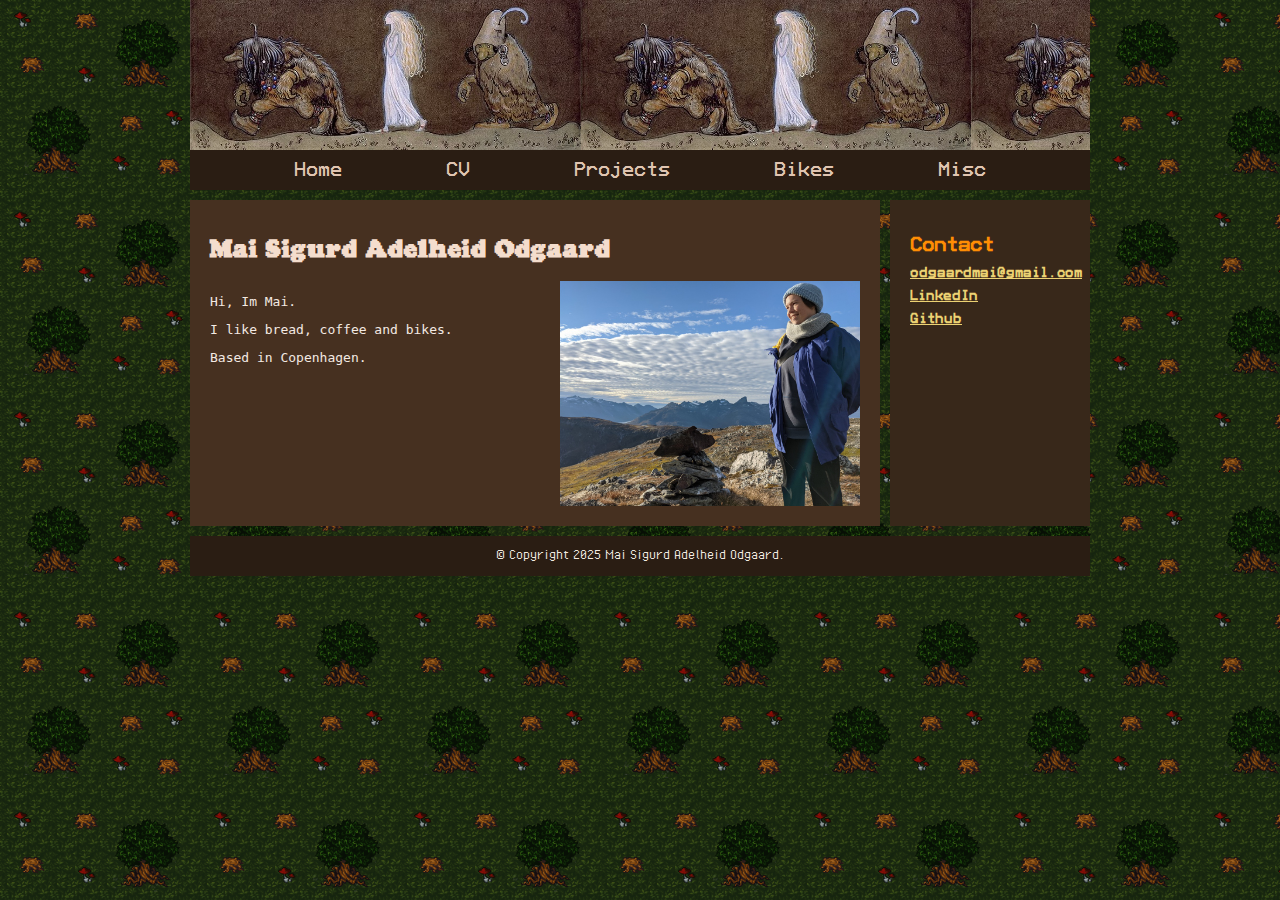
<file: index.html>
<!DOCTYPE html>
<html lang="en">
  <head>
    <link rel="stylesheet" href="styles.css" />
  </head>
  <div id="container">
    <div id="headerArea">
      <div id="header"></div>
      <nav id="navbar" style="margin-bottom: 10px">
        <ul>
          <li><a href="#" onclick="loadPage('about')">Home</a></li>
          <li><a href="#" onclick="loadPage('cv')">CV</a></li>
          <li><a href="#" onclick="loadPage('projects')">Projects</a></li>
          <li><a href="#" onclick="loadPage('bikes')">Bikes</a></li>
          <li><a href="#" onclick="loadPage('memes')">Misc</a></li>
        </ul>
      </nav>
    </div>

    <div id="flex">
      <main id="content"></main>

      <aside id="rightSidebar" style="margin-left: 10px">
        <h2>Contact</h2>
        <p>
          <a href="mailto:odgaardmai@gmail.com">odgaardmai@gmail.com</a>
        </p>
        <p>
          <a
            href="https://www.linkedin.com/in/mai-s-a-odgaard.com/"
            target="_blank"
            >LinkedIn
          </a>
        </p>
        <p>
          <a href="https://github.com/Mai-Sigurd" target="_blank">Github</a>
        </p>
      </aside>
    </div>
    <footer id="footer" style="margin-top: 10px">
      © Copyright 2025 Mai Sigurd Adelheid Odgaard.
    </footer>
  </div>
  <script src="scripts.js"></script>
</html>
</file>
<file: styles.css>
:root {
  --header-image: url("img/background/johnBauerCropped.jpeg");
  --body-bg-image: url("img/background/tile2.png");
  /* colors */

  --background-body: #4f3824;
  --body-text: #f3e9e2;

  --nav-footer-background: #2a1d13;
  --nav-footer-text: #e0c4b1;
  --nav-text-hover: #d2b29d;

  --contact-pane-background: #38281a;

  --main-background: #463020;

  --links: #ecd273;
  --strong: #f9cb96;
  /* --h1: #e9ab7d; */
  --h1: #f4ddcd;
  --h2h3: #ff8e04;

  --content: #2a6547;
}

@font-face {
  font-family: "PixelOperator";
  src: url("fonts/PixelOperator.ttf") format("truetype");
  font-weight: normal;
  font-style: normal;
}
@font-face {
  font-family: "UAV-OSD";
  src: url("fonts/UAV-OSD-Mono.ttf") format("truetype");
  font-weight: normal;
  font-style: normal;
}

@font-face {
  font-family: "vhs-gothic";
  src: url("fonts/vhs-gothic.ttf") format("truetype");
  font-weight: normal;
  font-style: normal;
}

@font-face {
  font-family: "cooperBits";
  src: url("fonts/CooperBits.ttf") format("truetype");
  font-weight: normal;
  font-style: normal;
}

/* @font-face {
font-family: "PixelOperator";
src: url("fonts/pixel_operator/PixelOperator-Bold.ttf");
font-weight: bold;
} */

body {
  font-family: monospace;
  margin: 0;
  background-color: var(--background-body);
  /* font-size: 12px; */
  /* you can delete the line below if you'd prefer to not use an image */
  /* background-size: 65px; */
  color: var(--body-text);
  background-image: var(--body-bg-image);

  background-size: 200px;
}

* {
  box-sizing: border-box;
}

/* below this line is CSS for the layout */

/* this is a CSS comment
to uncomment a line of CSS, remove the * and the /
before and after the text */

/* the "container" is what wraps your entire website */
/* if you want something (like the header) to be Wider than
the other elements, you will need to move that div outside
of the container */
#container {
  max-width: 900px;
  /* this is the width of your layout! */
  /* if you change the above value, scroll to the bottom
and change the media query according to the comment! */
  margin: 0 auto;
  /* this centers the entire page */
}

/* the area below is for all links on your page
EXCEPT for the navigation */
#container a {
  color: var(--links);
  font-weight: bold;
  /* if you want to remove the underline
you can add a line below here that says:
text-decoration:none; */
}

#header {
  width: 100%;
  background-color: var(--nav-footer-background);
  /* header color here! */
  height: 150px;
  /* this is only for a background image! */
  /* if you want to put images IN the header, 
you can add them directly to the <div id="header"></div> element! */
  background-image: var(--header-image);
  background-repeat: repeat-x; /* Tiles the image horizontally */
  background-size: auto 100%;
  /*background-position: center; /* Centers the image */
}

/* navigation section!! */
#navbar {
  height: 40px;
  background-color: var(--nav-footer-background);
  /* navbar color */
  width: 100%;
  /* change font */
  font-family: "vhs-gothic", monospace;
}

#navbar ul {
  display: flex;
  padding: 0;
  margin: 0;
  list-style-type: none;
  justify-content: space-evenly;
}

#navbar li {
  padding-top: 10px;
}

/* navigation links*/
#navbar li a {
  color: var(--nav-footer-text);
  /* navbar text color */
  font-weight: 100;
  text-decoration: none;
  /* this removes the underline */
}

/* navigation link when a link is hovered over */
#navbar li a:hover {
  color: var(--nav-text-hover);
  text-decoration: underline;
}

#flex {
  display: flex;
}

/* this colors BOTH sidebars
if you want to style them separately,
create styles for #leftSidebar and #rightSidebar */
aside {
  background-color: var(--contact-pane-background);
  width: 200px;
  padding: 20px;
  font-family: "vhs-gothic", monospace;

  /* this makes the sidebar text slightly smaller */
}

/* this is the color of the main content area,
between the sidebars! */
main {
  background-color: var(--main-background);
  flex: 1;
  padding: 20px;
  order: 2;/
}

/* what's this "order" stuff about??
allow me to explain!
if you're using both sidebars, the "order" value
tells the CSS the order in which to display them.
left sidebar is 1, content is 2, and right sidebar is 3! */

*/ #leftSidebar {
  order: 1;
}

#rightSidebar {
  font-size: 11px;
  order: 3;
}

footer {
  background-color: var(--nav-footer-background);
  /* background color for footer */
  width: 100%;
  height: 40px;
  padding: 10px;
  text-align: center;
  font-family: "PixelOperator", monospace;
  /* this centers the footer text */
}

h2,
h3 {
  color: var(--h2h3);
}

h1 {
  font-size: 25px;
  color: var(--h1);
  font-family: "cooperBits", monospace;
}

strong {
  /* this styles bold text */
  color: var(--strong);
}

.box {
  background-color: #2a1d13;
  border: 1px solid #f9984e;
  padding: 10px;
}

/* CSS for extras */

#topBar {
  width: 100%;
  height: 30px;
  padding: 10px;
  font-size: smaller;
  background-color: var(--nav-footer-background);
}

/* BELOW THIS POINT IS MEDIA QUERY */

/* so you wanna change the width of your page? 
by default, the container width is 900px.
in order to keep things responsive, take your new height,
and then subtrack it by 100. use this new number as the 
"max-width" value below
*/

@media only screen and (max-width: 800px) {
  #flex {
    flex-wrap: wrap;
  }

  aside {
    width: 100%;
  }

  /* the order of the items is adjusted here for responsiveness!
since the sidebars would be too small on a mobile device.
feel free to play around with the order!
*/
  main {
    order: 1;
  }

  #leftSidebar {
    order: 2;
  }

  #rightSidebar {
    order: 3;
  }

  #navbar ul {
    flex-wrap: wrap;
  }
}
</file>
